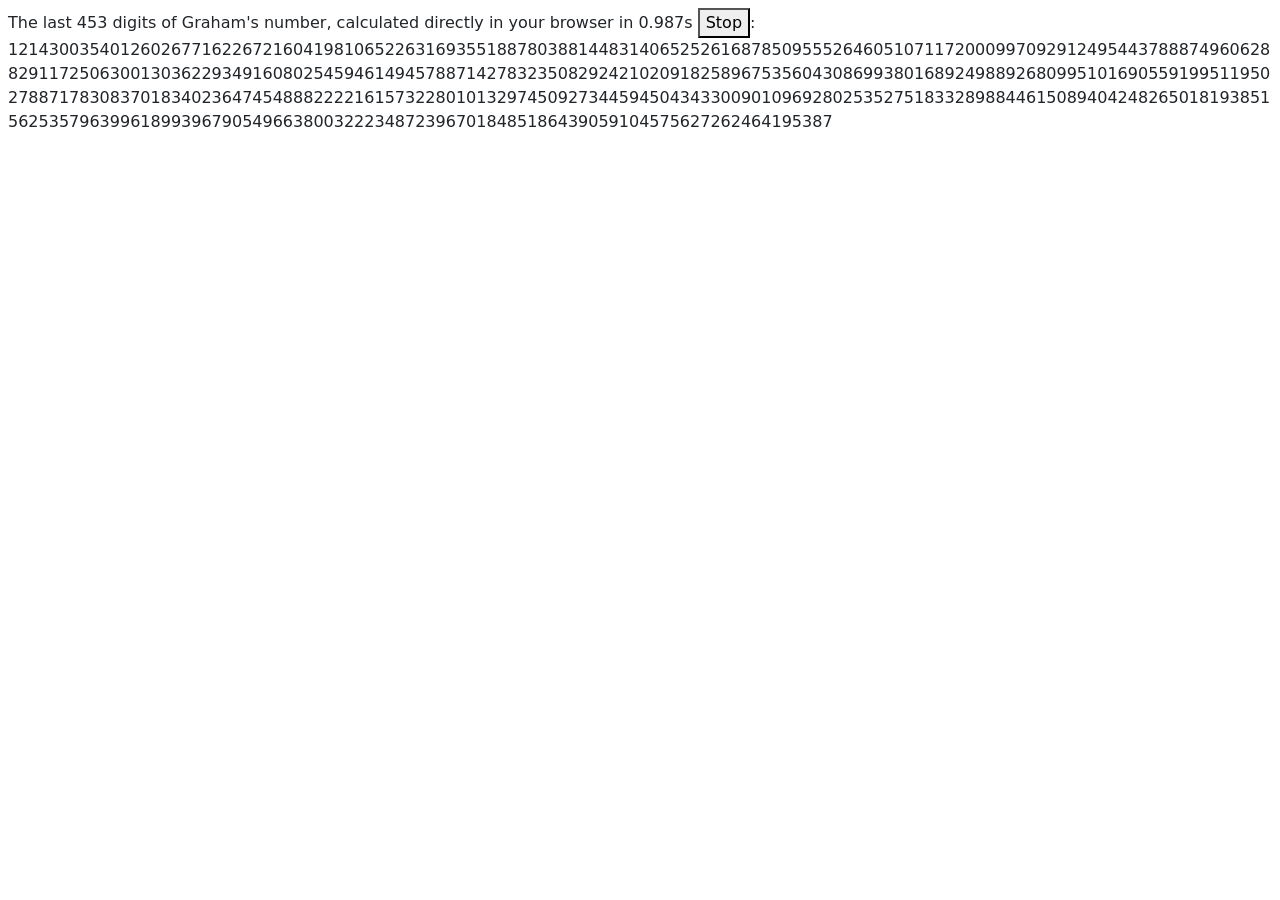
<file: grahams-number/index.html>
<!DOCTYPE html>
<html lang="en">
<head>
    <meta charset="UTF-8">
    <meta name="description" content="Live updating calculation of the last digits of Graham's number">
    <meta http-equiv="X-UA-Compatible" content="IE=edge">
    <meta name="viewport" content="width=device-width, initial-scale=1.0">
    <link rel="shortcut icon" href="../favicon.ico">
    <title>Graham's Number Calculator</title>
    <link rel="stylesheet" href="../styles.css">
    <style>
        #digit-input {
            max-width: 3em;
            text-align: center;
            appearance: textfield;
        }
        input[type="number"]::-webkit-outer-spin-button,
        input[type="number"]::-webkit-inner-spin-button {
            -webkit-appearance: none;
            margin: 0;
        }
        #number-container {
            overflow-wrap: anywhere;
        }
    </style>
</head>
<body>
    <div>The last <span id="digits_count"></span> digits of Graham's number, calculated directly in your browser<span id="timespan"></span> <button type="button" id="stop_button">Stop</button>:</div>
    <div id="number-container"></div>
    <script id="graham_worker">
        let start_time = Date.now();

        self.onmessage = (message) => {
            start_time = Date.now();
            let digits_count = message.data.digits_count ? BigInt(message.data.digits_count) : null;
            if (message.data.action === "resume") {
                start_time = Date.now() - message.data.prev_time_elapsed_seconds * 1000;
                graham_number(digits_count, message.data.prev_result);
            }
            graham_number(digits_count);
        }

        function pow_mod(exponent, mod, base) {
            let working_exponent = exponent % (mod * 2n / 5n);
            let working_base = base;
            let result = 1n;

            while (working_exponent > 0n) {
                if (working_exponent % 2n == 1n) {
                    result = result * working_base % mod;
                }
                working_base = working_base * working_base % mod;
                working_exponent = working_exponent / 2n;
            }

            return result;
        }

        function graham_number(digits_count, result = 3n) {
            for (let i = BigInt(result.toString().length + 1); digits_count === null || i < digits_count + 1n; i++) {
                result = pow_mod(result, 10n ** i, 3n);
                self.postMessage({
                    number: result,
                    time_elapsed_seconds: (Date.now() - start_time) / 1000,
                });
            }
        }
    </script>
    <script>
        const GRAHAM_WORKER_BLOB = new Blob([document.querySelector("#graham_worker").textContent], {type: "text/javascript"});
        let GRAHAM_WORKER;
        init_worker();
        function init_worker() {
            GRAHAM_WORKER = new Worker(window.URL.createObjectURL(GRAHAM_WORKER_BLOB));
            GRAHAM_WORKER.onmessage = (message) => {
                update_display(message.data.time_elapsed_seconds, message.data.number);
            }
        }

        let prev_result = null;
        let prev_time_elapsed_seconds = null;
        let front_zero_padding = "";
        function update_display(timespan, number) {
            // zeros on the front will be stripped, if it's the same as previous it must mean theres a zero on the front
            if (number == prev_result) {
                front_zero_padding += "0";
            } else {
                front_zero_padding = "";
            }
            prev_result = number;
            prev_time_elapsed_seconds = timespan;
            let number_len = number.toString().length;
            document.querySelector("#digits_count").textContent = number_len;
            document.querySelector("#timespan").textContent = timespan ? " in " + timespan.toFixed(3) + "s" : "";
            document.querySelector("#number-container").textContent = front_zero_padding + number.toString();
        }

        function start_calculation(digits_count) {
            if (prev_result && prev_time_elapsed_seconds) {
                GRAHAM_WORKER.postMessage({
                    action: "resume",
                    prev_result,
                    prev_time_elapsed_seconds,
                    digits_count,
                });
                return;
            }
            GRAHAM_WORKER.postMessage({
                action: "calculate",
                digits_count,
            });
        }

        let running = true;
        function stop_calculation() {
            if (running) {
                GRAHAM_WORKER.terminate();
                document.querySelector("#stop_button").textContent = "Start";
            } else {
                init_worker();
                start_calculation();
                document.querySelector("#stop_button").textContent = "Stop";
            }
            running = !running;
        }

        document.querySelector("#stop_button").addEventListener("click", () => {
            stop_calculation();
        });

        start_calculation();
    </script>
</body>
</html>
</file>
<file: styles.css>
:root {
    color-scheme: light dark;
    --bs-blue: #0d6efd;
    --bs-indigo: #6610f2;
    --bs-purple: #6f42c1;
    --bs-pink: #d63384;
    --bs-red: #dc3545;
    --bs-orange: #fd7e14;
    --bs-yellow: #ffc107;
    --bs-green: #198754;
    --bs-teal: #20c997;
    --bs-cyan: #0dcaf0;
    --bs-black: #000;
    --bs-white: #fff;
    --bs-gray: #6c757d;
    --bs-gray-dark: #343a40;
    --bs-gray-100: #f8f9fa;
    --bs-gray-200: #e9ecef;
    --bs-gray-300: #dee2e6;
    --bs-gray-400: #ced4da;
    --bs-gray-500: #adb5bd;
    --bs-gray-600: #6c757d;
    --bs-gray-700: #495057;
    --bs-gray-800: #343a40;
    --bs-gray-900: #212529;
    --bs-primary: #0d6efd;
    --bs-secondary: #6c757d;
    --bs-success: #198754;
    --bs-info: #0dcaf0;
    --bs-warning: #ffc107;
    --bs-danger: #dc3545;
    --bs-light: #f8f9fa;
    --bs-dark: #212529;
    --bs-primary-rgb: 13, 110, 253;
    --bs-secondary-rgb: 108, 117, 125;
    --bs-success-rgb: 25, 135, 84;
    --bs-info-rgb: 13, 202, 240;
    --bs-warning-rgb: 255, 193, 7;
    --bs-danger-rgb: 220, 53, 69;
    --bs-light-rgb: 248, 249, 250;
    --bs-dark-rgb: 33, 37, 41;
    --bs-primary-text-emphasis: #052c65;
    --bs-secondary-text-emphasis: #2b2f32;
    --bs-success-text-emphasis: #0a3622;
    --bs-info-text-emphasis: #055160;
    --bs-warning-text-emphasis: #664d03;
    --bs-danger-text-emphasis: #58151c;
    --bs-light-text-emphasis: #495057;
    --bs-dark-text-emphasis: #495057;
    --bs-primary-bg-subtle: #cfe2ff;
    --bs-secondary-bg-subtle: #e2e3e5;
    --bs-success-bg-subtle: #d1e7dd;
    --bs-info-bg-subtle: #cff4fc;
    --bs-warning-bg-subtle: #fff3cd;
    --bs-danger-bg-subtle: #f8d7da;
    --bs-light-bg-subtle: #fcfcfd;
    --bs-dark-bg-subtle: #ced4da;
    --bs-primary-border-subtle: #9ec5fe;
    --bs-secondary-border-subtle: #c4c8cb;
    --bs-success-border-subtle: #a3cfbb;
    --bs-info-border-subtle: #9eeaf9;
    --bs-warning-border-subtle: #ffe69c;
    --bs-danger-border-subtle: #f1aeb5;
    --bs-light-border-subtle: #e9ecef;
    --bs-dark-border-subtle: #adb5bd;
    --bs-white-rgb: 255, 255, 255;
    --bs-black-rgb: 0, 0, 0;
    --bs-font-sans-serif: system-ui, -apple-system, "Segoe UI", Roboto, "Helvetica Neue", "Noto Sans", "Liberation Sans", Arial, sans-serif, "Apple Color Emoji", "Segoe UI Emoji", "Segoe UI Symbol", "Noto Color Emoji";
    --bs-font-monospace: SFMono-Regular, Menlo, Monaco, Consolas, "Liberation Mono", "Courier New", monospace;
    --bs-gradient: linear-gradient(180deg,   rgba(255,   255,   255,   0.15),   rgba(255,   255,   255,   0));
    --bs-body-font-family: var(--bs-font-sans-serif);
    --bs-body-font-size: 1rem;
    --bs-body-font-weight: 400;
    --bs-body-line-height: 1.5;
    --bs-body-color: #212529;
    --bs-body-color-rgb: 33, 37, 41;
    --bs-body-bg: #fff;
    --bs-body-bg-rgb: 255, 255, 255;
    --bs-emphasis-color: #000;
    --bs-emphasis-color-rgb: 0, 0, 0;
    --bs-secondary-bg: #e9ecef;
    --bs-secondary-bg-rgb: 233, 236, 239;
    --bs-tertiary-color: rgba(33,   37,   41,   0.5);
    --bs-tertiary-color-rgb: 33, 37, 41;
    --bs-tertiary-bg: #f8f9fa;
    --bs-tertiary-bg-rgb: 248, 249, 250;
    --bs-heading-color: inherit;
    --bs-link-color: #0d6efd;
    --bs-link-color-rgb: 13, 110, 253;
    --bs-link-decoration: underline;
    --bs-link-hover-color: #0a58ca;
    --bs-link-hover-color-rgb: 10, 88, 202;
    --bs-code-color: #d63384;
    --bs-highlight-color: #212529;
    --bs-highlight-bg: #fff3cd;
    --bs-border-width: 1px;
    --bs-border-style: solid;
    --bs-border-color: #dee2e6;
    --bs-border-color-translucent: rgba(255,   255,   255,   0.15);
    --bs-border-radius: 0.375rem;
    --bs-border-radius-sm: 0.25rem;
    --bs-border-radius-lg: 0.5rem;
    --bs-border-radius-xl: 1rem;
    --bs-border-radius-xxl: 2rem;
    --bs-border-radius-2xl: var(--bs-border-radius-xxl);
    --bs-border-radius-pill: 50rem;
    --bs-box-shadow: 0 0.5rem 1rem rgba(0,   0,   0,   0.15);
    --bs-box-shadow-sm: 0 0.125rem 0.25rem rgba(0,   0,   0,   0.075);
    --bs-box-shadow-lg: 0 1rem 3rem rgba(0,   0,   0,   0.175);
    --bs-box-shadow-inset: inset 0 1px 2px rgba(0,   0,   0,   0.075);
    --bs-focus-ring-width: 0.25rem;
    --bs-focus-ring-opacity: 0.25;
    --bs-focus-ring-color: rgba(13,   110,   253,   0.25);
    --bs-form-valid-color: #198754;
    --bs-form-valid-border-color: #198754;
    --bs-form-invalid-color: #dc3545;
    --bs-form-invalid-border-color: #dc3545;
}
@media (prefers-color-scheme: dark) {
    :root {
        /* color-scheme: dark; */
        --bs-blue: #0d6efd;
        --bs-indigo: #6610f2;
        --bs-purple: #6f42c1;
        --bs-pink: #d63384;
        --bs-red: #dc3545;
        --bs-orange: #fd7e14;
        --bs-yellow: #ffc107;
        --bs-green: #198754;
        --bs-teal: #20c997;
        --bs-cyan: #0dcaf0;
        --bs-black: #000;
        --bs-white: #fff;
        --bs-gray: #6c757d;
        --bs-gray-dark: #343a40;
        --bs-gray-100: #f8f9fa;
        --bs-gray-200: #e9ecef;
        --bs-gray-300: #dee2e6;
        --bs-gray-400: #ced4da;
        --bs-gray-500: #adb5bd;
        --bs-gray-600: #6c757d;
        --bs-gray-700: #495057;
        --bs-gray-800: #343a40;
        --bs-gray-900: #212529;
        --bs-primary: #0d6efd;
        --bs-secondary: #6c757d;
        --bs-success: #198754;
        --bs-info: #0dcaf0;
        --bs-warning: #ffc107;
        --bs-danger: #dc3545;
        --bs-light: #f8f9fa;
        --bs-dark: #212529;
        --bs-primary-rgb: 13, 110, 253;
        --bs-secondary-rgb: 108, 117, 125;
        --bs-success-rgb: 25, 135, 84;
        --bs-info-rgb: 13, 202, 240;
        --bs-warning-rgb: 255, 193, 7;
        --bs-danger-rgb: 220, 53, 69;
        --bs-light-rgb: 248, 249, 250;
        --bs-dark-rgb: 33, 37, 41;
        --bs-primary-text-emphasis: #6ea8fe;
        --bs-secondary-text-emphasis: #a7acb1;
        --bs-success-text-emphasis: #75b798;
        --bs-info-text-emphasis: #6edff6;
        --bs-warning-text-emphasis: #ffda6a;
        --bs-danger-text-emphasis: #ea868f;
        --bs-light-text-emphasis: #f8f9fa;
        --bs-dark-text-emphasis: #dee2e6;
        --bs-primary-bg-subtle: #031633;
        --bs-secondary-bg-subtle: #161719;
        --bs-success-bg-subtle: #051b11;
        --bs-info-bg-subtle: #032830;
        --bs-warning-bg-subtle: #332701;
        --bs-danger-bg-subtle: #2c0b0e;
        --bs-light-bg-subtle: #343a40;
        --bs-dark-bg-subtle: #1a1d20;
        --bs-primary-border-subtle: #084298;
        --bs-secondary-border-subtle: #41464b;
        --bs-success-border-subtle: #0f5132;
        --bs-info-border-subtle: #087990;
        --bs-warning-border-subtle: #997404;
        --bs-danger-border-subtle: #842029;
        --bs-light-border-subtle: #495057;
        --bs-dark-border-subtle: #343a40;
        --bs-white-rgb: 255, 255, 255;
        --bs-black-rgb: 0, 0, 0;
        --bs-font-sans-serif: system-ui, -apple-system, "Segoe UI", Roboto, "Helvetica Neue", "Noto Sans", "Liberation Sans", Arial, sans-serif, "Apple Color Emoji", "Segoe UI Emoji", "Segoe UI Symbol", "Noto Color Emoji";
        --bs-font-monospace: SFMono-Regular, Menlo, Monaco, Consolas, "Liberation Mono", "Courier New", monospace;
        --bs-gradient: linear-gradient(180deg,   rgba(255,   255,   255,   0.15),   rgba(255,   255,   255,   0));
        --bs-body-font-family: var(--bs-font-sans-serif);
        --bs-body-font-size: 1rem;
        --bs-body-font-weight: 400;
        --bs-body-line-height: 1.5;
        --bs-body-color: #dee2e6;
        --bs-body-color-rgb: 222, 226, 230;
        --bs-body-bg: #212529;
        --bs-body-bg-rgb: 33, 37, 41;
        --bs-emphasis-color: #fff;
        --bs-emphasis-color-rgb: 255, 255, 255;
        --bs-secondary-bg: #343a40;
        --bs-secondary-bg-rgb: 52, 58, 64;
        --bs-tertiary-color: rgba(222,   226,   230,   0.5);
        --bs-tertiary-color-rgb: 222, 226, 230;
        --bs-tertiary-bg: #2b3035;
        --bs-tertiary-bg-rgb: 43, 48, 53;
        --bs-heading-color: inherit;
        --bs-link-color: #6ea8fe;
        --bs-link-color-rgb: 110, 168, 254;
        --bs-link-decoration: underline;
        --bs-link-hover-color: #8bb9fe;
        --bs-link-hover-color-rgb: 139, 185, 254;
        --bs-code-color: #e685b5;
        --bs-highlight-color: #dee2e6;
        --bs-highlight-bg: #664d03;
        --bs-border-width: 1px;
        --bs-border-style: solid;
        --bs-border-color: #495057;
        --bs-border-color-translucent: rgba(255,   255,   255,   0.15);
        --bs-border-radius: 0.375rem;
        --bs-border-radius-sm: 0.25rem;
        --bs-border-radius-lg: 0.5rem;
        --bs-border-radius-xl: 1rem;
        --bs-border-radius-xxl: 2rem;
        --bs-border-radius-2xl: var(--bs-border-radius-xxl);
        --bs-border-radius-pill: 50rem;
        --bs-box-shadow: 0 0.5rem 1rem rgba(0,   0,   0,   0.15);
        --bs-box-shadow-sm: 0 0.125rem 0.25rem rgba(0,   0,   0,   0.075);
        --bs-box-shadow-lg: 0 1rem 3rem rgba(0,   0,   0,   0.175);
        --bs-box-shadow-inset: inset 0 1px 2px rgba(0,   0,   0,   0.075);
        --bs-focus-ring-width: 0.25rem;
        --bs-focus-ring-opacity: 0.25;
        --bs-focus-ring-color: rgba(13,   110,   253,   0.25);
        --bs-form-valid-color: #75b798;
        --bs-form-valid-border-color: #75b798;
        --bs-form-invalid-color: #ea868f;
        --bs-form-invalid-border-color: #ea868f;
    }
}
*, ::after, ::before {
    box-sizing: border-box;
}
@media (prefers-reduced-motion:no-preference) {
    :root {
        scroll-behavior: smooth;
    }
}
body {
    font-family: var(--bs-body-font-family);
    font-size: var(--bs-body-font-size);
    font-weight: var(--bs-body-font-weight);
    line-height: var(--bs-body-line-height);
    color: var(--bs-body-color);
    text-align: var(--bs-body-text-align);
    background-color: var(--bs-body-bg);
    -webkit-text-size-adjust: 100%;
    -webkit-tap-highlight-color: transparent;
}
hr {
    margin: 1rem 0;
    color: inherit;
    border: 0;
    border-top: var(--bs-border-width) solid;
    opacity: .25;
}
.h1, .h2, .h3, .h4, .h5, .h6, h1, h2, h3, h4, h5, h6 {
    margin-top: 0;
    margin-bottom: .5rem;
    font-weight: 500;
    line-height: 1.2;
    color: var(--bs-heading-color);
}
.h1, h1 {
    font-size: calc(1.375rem + 1.5vw);
}
@media (min-width:1200px) {
    .h1, h1 {
        font-size: 2.5rem;
    }
}
.h2, h2 {
    font-size: calc(1.325rem + .9vw);
}
@media (min-width:1200px) {
    .h2, h2 {
        font-size: 2rem;
    }
}
.h3, h3 {
    font-size: calc(1.3rem + .6vw);
}
@media (min-width:1200px) {
    .h3, h3 {
        font-size: 1.75rem;
    }
}
.h4, h4 {
    font-size: calc(1.275rem + .3vw);
}
@media (min-width:1200px) {
    .h4, h4 {
        font-size: 1.5rem;
    }
}
.h5, h5 {
    font-size: 1.25rem;
}
.h6, h6 {
    font-size: 1rem;
}
p {
    margin-top: 0;
    margin-bottom: 1rem;
}
ul {
    padding-left: 2rem;
}
ul {
    margin-top: 0;
    margin-bottom: 1rem;
}
ul ul {
    margin-bottom: 0;
}
strong {
    font-weight: bolder;
}
.small, small {
    font-size: .875em;
}
a {
    color: rgba(var(--bs-link-color-rgb), var(--bs-link-opacity, 1));
    text-decoration: underline;
    /* filter: invert(56%) sepia(78%) saturate(874%) hue-rotate(190deg) brightness(101%) contrast(99%); */
}
a:hover {
    --bs-link-color-rgb: var(--bs-link-hover-color-rgb);
    /* filter: invert(71%) sepia(10%) saturate(2341%) hue-rotate(186deg) brightness(98%) contrast(105%); */
}
a:not([href]):not([class]), a:not([href]):not([class]):hover {
    color: inherit;
    text-decoration: none;
}
code {
    font-family: var(--bs-font-monospace);
    font-size: 1em;
}
code {
    font-size: .875em;
    color: var(--bs-code-color);
    word-wrap: break-word;
}
a>code {
    color: inherit;
}
th {
    text-align: inherit;
    text-align: -webkit-match-parent;
}
th {
    border-color: inherit;
    border-style: solid;
    border-width: 0;
}
label {
    display: inline-block;
}
button {
    border-radius: 0;
}
button:focus:not(:focus-visible) {
    outline: 0;
}
button, input, select {
    margin: 0;
    font-family: inherit;
    font-size: inherit;
    line-height: inherit;
}
button {
    text-transform: none;
}
[role=button] {
    cursor: pointer;
}
[list]:not([type=date]):not([type=datetime-local]):not([type=month]):not([type=week]):not([type=time])::-webkit-calendar-picker-indicator {
    display: none!important;
}
[type=button]:not(:disabled), [type=reset]:not(:disabled), [type=submit]:not(:disabled), button:not(:disabled) {
    cursor: pointer;
}
::-moz-focus-inner {
    padding: 0;
    border-style: none;
}
::-webkit-datetime-edit-day-field, ::-webkit-datetime-edit-fields-wrapper, ::-webkit-datetime-edit-hour-field, ::-webkit-datetime-edit-minute, ::-webkit-datetime-edit-month-field, ::-webkit-datetime-edit-text, ::-webkit-datetime-edit-year-field {
    padding: 0;
}
::-webkit-inner-spin-button {
    height: auto;
}
[type=search] {
    outline-offset: -2px;
}
::-webkit-search-decoration {
    -webkit-appearance: none;
}
::-webkit-color-swatch-wrapper {
    padding: 0;
}
::file-selector-button {
    font: inherit;
}
[hidden] {
    display: none!important;
}
.display-1 {
    font-size: calc(1.625rem + 4.5vw);
    font-weight: 300;
    line-height: 1.2;
}
@media (min-width:1200px) {
    .display-1 {
        font-size: 5rem;
    }
}
.display-2 {
    font-size: calc(1.575rem + 3.9vw);
    font-weight: 300;
    line-height: 1.2;
}
@media (min-width:1200px) {
    .display-2 {
        font-size: 4.5rem;
    }
}
.display-3 {
    font-size: calc(1.525rem + 3.3vw);
    font-weight: 300;
    line-height: 1.2;
}
@media (min-width:1200px) {
    .display-3 {
        font-size: 4rem;
    }
}
.display-4 {
    font-size: calc(1.475rem + 2.7vw);
    font-weight: 300;
    line-height: 1.2;
}
@media (min-width:1200px) {
    .display-4 {
        font-size: 3.5rem;
    }
}
.display-5 {
    font-size: calc(1.425rem + 2.1vw);
    font-weight: 300;
    line-height: 1.2;
}
@media (min-width:1200px) {
    .display-5 {
        font-size: 3rem;
    }
    }
.display-6 {
    font-size: calc(1.375rem + 1.5vw);
    font-weight: 300;
    line-height: 1.2;
}
@media (min-width:1200px) {
    .display-6 {
        font-size: 2.5rem;
    }
}
.list-inline {
    padding-left: 0;
    list-style: none;
}
.container, .container-lg {
    --bs-gutter-x: 1.5rem;
    --bs-gutter-y: 0;
    width: 100%;
    padding-right: calc(var(--bs-gutter-x)*.5);
    padding-left: calc(var(--bs-gutter-x)*.5);
    margin-right: auto;
    margin-left: auto;
    margin-top: 3%;
    margin-bottom: 1.5%}
@media (min-width:576px) {
    .container {
        max-width: 540px;
    }
}
@media (min-width:768px) {
    .container {
        max-width: 720px;
    }
}
@media (min-width:992px) {
    .container, .container-lg {
        max-width: 960px;
    }
}
@media (min-width:1200px) {
    .container, .container-lg {
        max-width: 1140px;
    }
}
@media (min-width:1400px) {
    .container, .container-lg {
        max-width: 1320px;
    }
}
:root {
    --bs-breakpoint-xs: 0;
    --bs-breakpoint-sm: 576px;
    --bs-breakpoint-md: 768px;
    --bs-breakpoint-lg: 992px;
    --bs-breakpoint-xl: 1200px;
    --bs-breakpoint-xxl: 1400px;
}
.row {
    --bs-gutter-x: 1.5rem;
    --bs-gutter-y: 0;
    display: flex;
    flex-wrap: wrap;
    margin-top: calc(-1*var(--bs-gutter-y));
    margin-right: calc(-.5*var(--bs-gutter-x));
    margin-left: calc(-.5*var(--bs-gutter-x));
}
.row>* {
    flex-shrink: 0;
    width: 100%;
    max-width: 100%;
    padding-right: calc(var(--bs-gutter-x)*.5);
    padding-left: calc(var(--bs-gutter-x)*.5);
    margin-top: var(--bs-gutter-y);
}
.col {
    flex: 1 0 0%}
.col-auto {
    flex: 0 0 auto;
    width: auto;
}
.col-1 {
    flex: 0 0 auto;
    width: 8.33333333%}
.col-2 {
    flex: 0 0 auto;
    width: 16.66666667%}
.col-3 {
    flex: 0 0 auto;
    width: 25%}
.col-4 {
    flex: 0 0 auto;
    width: 33.33333333%}
.col-5 {
    flex: 0 0 auto;
    width: 41.66666667%}
.col-6 {
    flex: 0 0 auto;
    width: 50%}
.col-7 {
    flex: 0 0 auto;
    width: 58.33333333%}
.col-8 {
    flex: 0 0 auto;
    width: 66.66666667%}
.col-9 {
    flex: 0 0 auto;
    width: 75%}
.col-10 {
    flex: 0 0 auto;
    width: 83.33333333%}
.col-11 {
    flex: 0 0 auto;
    width: 91.66666667%}
.col-12 {
    flex: 0 0 auto;
    width: 100%}
@media (min-width:992px) {
    .col-lg {
    flex: 1 0 0%}
.col-lg-auto {
    flex: 0 0 auto;
    width: auto;
}
.col-lg-1 {
    flex: 0 0 auto;
    width: 8.33333333%}
.col-lg-2 {
    flex: 0 0 auto;
    width: 16.66666667%}
.col-lg-3 {
    flex: 0 0 auto;
    width: 25%}
.col-lg-4 {
    flex: 0 0 auto;
    width: 33.33333333%}
.col-lg-5 {
    flex: 0 0 auto;
    width: 41.66666667%}
.col-lg-6 {
    flex: 0 0 auto;
    width: 50%}
.col-lg-7 {
    flex: 0 0 auto;
    width: 58.33333333%}
.col-lg-8 {
    flex: 0 0 auto;
    width: 66.66666667%}
.col-lg-9 {
    flex: 0 0 auto;
    width: 75%}
.col-lg-10 {
    flex: 0 0 auto;
    width: 83.33333333%}
.col-lg-11 {
    flex: 0 0 auto;
    width: 91.66666667%}
.col-lg-12 {
    flex: 0 0 auto;
    width: 100%}
}.form-label {
    margin-bottom: .5rem;
}
.col-form-label {
    padding-top: calc(.375rem + var(--bs-border-width));
    padding-bottom: calc(.375rem + var(--bs-border-width));
    margin-bottom: 0;
    font-size: inherit;
    line-height: 1.5;
}
.col-form-label-lg {
    padding-top: calc(.5rem + var(--bs-border-width));
    padding-bottom: calc(.5rem + var(--bs-border-width));
    font-size: 1.25rem;
}
.form-text {
    margin-top: .25rem;
    font-size: .875em;
    color: var(--bs-secondary-color);
}
.form-check {
    display: block;
    min-height: 1.5rem;
    padding-left: 1.5em;
    margin-bottom: .125rem;
}
.form-check .form-check-input {
    float: left;
    margin-left: -1.5em;
}
.form-check-input {
    flex-shrink: 0;
    width: 1em;
    height: 1em;
    margin-top: .25em;
    vertical-align: top;
    -webkit-appearance: none;
    -moz-appearance: none;
    appearance: none;
    background-color: var(--bs-form-check-bg);
    background-image: var(--bs-form-check-bg-image);
    background-repeat: no-repeat;
    background-position: center;
    background-size: contain;
    border: var(--bs-border-width) solid var(--bs-border-color);
    -webkit-print-color-adjust: exact;
    print-color-adjust: exact;
}
.form-check-input[type=checkbox] {
    border-radius: .25em;
}
.form-check-input[type=radio] {
    border-radius: 50%}
.form-check-input:active {
    filter: brightness(90%);
}
.form-check-input:focus {
    border-color: #86b7fe;
    outline: 0;
    box-shadow: 0 0 0 .25rem rgba(13, 110, 253, .25);
}
.form-check-input:checked {
    background-color: #0d6efd;
    border-color: #0d6efd;
}
.form-check-input:checked[type=checkbox] {
    --bs-form-check-bg-image: url("data:image/svg+xml,  %3csvg xmlns=%27http://www.w3.org/2000/svg%27 viewBox=%270 0 20 20%27%3e%3cpath fill=%27none%27 stroke=%27%23fff%27 stroke-linecap=%27round%27 stroke-linejoin=%27round%27 stroke-width=%273%27 d=%27m6 10 3 3 6-6%27/%3e%3c/svg%3e");
}
.form-check-input:checked[type=radio] {
    --bs-form-check-bg-image: url("data:image/svg+xml,  %3csvg xmlns=%27http://www.w3.org/2000/svg%27 viewBox=%27-4 -4 8 8%27%3e%3ccircle r=%272%27 fill=%27%23fff%27/%3e%3c/svg%3e");
}
.form-check-input[type=checkbox]:indeterminate {
    background-color: #0d6efd;
    border-color: #0d6efd;
    --bs-form-check-bg-image: url("data:image/svg+xml,  %3csvg xmlns=%27http://www.w3.org/2000/svg%27 viewBox=%270 0 20 20%27%3e%3cpath fill=%27none%27 stroke=%27%23fff%27 stroke-linecap=%27round%27 stroke-linejoin=%27round%27 stroke-width=%273%27 d=%27M6 10h8%27/%3e%3c/svg%3e");
}
.form-check-input:disabled {
    pointer-events: none;
    filter: none;
    opacity: .5;
}
.form-check-input:disabled~.form-check-label, .form-check-input[disabled]~.form-check-label {
    cursor: default;
    opacity: .5;
}
.form-check-inline {
    display: inline-block;
    margin-right: 1rem;
}
.btn-check {
    position: absolute;
    clip: rect(0, 0, 0, 0);
    pointer-events: none;
}
.btn-check:disabled+.btn, .btn-check[disabled]+.btn {
    pointer-events: none;
    filter: none;
    opacity: .65;
}
.input-group {
    position: relative;
    display: flex;
    flex-wrap: wrap;
    align-items: stretch;
    width: 100%}
.input-group .btn {
    position: relative;
    z-index: 2;
}
.input-group .btn:focus {
    z-index: 5;
}
.input-group-text {
    display: flex;
    align-items: center;
    padding: .375rem .75rem;
    font-size: 1rem;
    font-weight: 400;
    line-height: 1.5;
    color: var(--bs-body-color);
    text-align: center;
    white-space: nowrap;
    background-color: var(--bs-tertiary-bg);
    border: var(--bs-border-width) solid var(--bs-border-color);
    border-radius: var(--bs-border-radius);
}
.input-group-lg>.btn, .input-group-lg>.input-group-text {
    padding: .5rem 1rem;
    font-size: 1.25rem;
    border-radius: var(--bs-border-radius-lg);
}
.input-group:not(.has-validation)>.dropdown-toggle:nth-last-child(n+3), .input-group:not(.has-validation)>.form-floating:not(:last-child)>.form-control, .input-group:not(.has-validation)>.form-floating:not(:last-child)>.form-select, .input-group:not(.has-validation)>:not(:last-child):not(.dropdown-toggle):not(.dropdown-menu):not(.form-floating) {
    border-top-right-radius: 0;
    border-bottom-right-radius: 0;
}
.input-group>:not(:first-child):not(.dropdown-menu):not(.valid-tooltip):not(.valid-feedback):not(.invalid-tooltip):not(.invalid-feedback) {
    margin-left: calc(var(--bs-border-width) * -1);
    border-top-left-radius: 0;
    border-bottom-left-radius: 0;
}
.btn {
    --bs-btn-padding-x: 0.75rem;
    --bs-btn-padding-y: 0.375rem;
    --bs-btn-font-size: 1rem;
    --bs-btn-font-weight: 400;
    --bs-btn-line-height: 1.5;
    --bs-btn-color: var(--bs-body-color);
    --bs-btn-bg: transparent;
    --bs-btn-border-width: var(--bs-border-width);
    --bs-btn-border-color: transparent;
    --bs-btn-border-radius: var(--bs-border-radius);
    --bs-btn-hover-border-color: transparent;
    --bs-btn-box-shadow: inset 0 1px 0 rgba(255,   255,   255,   0.15), 0 1px 1px rgba(0,   0,   0,   0.075);
    --bs-btn-disabled-opacity: 0.65;
    --bs-btn-focus-box-shadow: 0 0 0 0.25rem rgba(var(--bs-btn-focus-shadow-rgb),   .5);
    display: inline-block;
    padding: var(--bs-btn-padding-y) var(--bs-btn-padding-x);
    font-family: var(--bs-btn-font-family);
    font-size: var(--bs-btn-font-size);
    font-weight: var(--bs-btn-font-weight);
    line-height: var(--bs-btn-line-height);
    color: var(--bs-btn-color);
    text-align: center;
    text-decoration: none;
    vertical-align: middle;
    cursor: pointer;
    -webkit-user-select: none;
    -moz-user-select: none;
    user-select: none;
    border: var(--bs-btn-border-width) solid var(--bs-btn-border-color);
    border-radius: var(--bs-btn-border-radius);
    background-color: var(--bs-btn-bg);
    transition: color .15s ease-in-out, background-color .15s ease-in-out, border-color .15s ease-in-out, box-shadow .15s ease-in-out;
}
@media (prefers-reduced-motion:reduce) {
    .btn {
    transition: none;
}
}.btn:hover {
    color: var(--bs-btn-hover-color);
    background-color: var(--bs-btn-hover-bg);
    border-color: var(--bs-btn-hover-border-color);
}
.btn-check+.btn:hover {
    color: var(--bs-btn-color);
    background-color: var(--bs-btn-bg);
    border-color: var(--bs-btn-border-color);
}
.btn:focus-visible {
    color: var(--bs-btn-hover-color);
    background-color: var(--bs-btn-hover-bg);
    border-color: var(--bs-btn-hover-border-color);
    outline: 0;
    box-shadow: var(--bs-btn-focus-box-shadow);
}
.btn-check:focus-visible+.btn {
    border-color: var(--bs-btn-hover-border-color);
    outline: 0;
    box-shadow: var(--bs-btn-focus-box-shadow);
}
.btn-check:checked+.btn, .btn.show, .btn:first-child:active, :not(.btn-check)+.btn:active {
    color: var(--bs-btn-active-color);
    background-color: var(--bs-btn-active-bg);
    border-color: var(--bs-btn-active-border-color);
}
.btn-check:checked+.btn:focus-visible, .btn.show:focus-visible, .btn:first-child:active:focus-visible, :not(.btn-check)+.btn:active:focus-visible {
    box-shadow: var(--bs-btn-focus-box-shadow);
}
.btn:disabled {
    color: var(--bs-btn-disabled-color);
    pointer-events: none;
    background-color: var(--bs-btn-disabled-bg);
    border-color: var(--bs-btn-disabled-border-color);
    opacity: var(--bs-btn-disabled-opacity);
}
.btn-primary {
    --bs-btn-color: #fff;
    --bs-btn-bg: #0d6efd;
    --bs-btn-border-color: #0d6efd;
    --bs-btn-hover-color: #fff;
    --bs-btn-hover-bg: #0b5ed7;
    --bs-btn-hover-border-color: #0a58ca;
    --bs-btn-focus-shadow-rgb: 49, 132, 253;
    --bs-btn-active-color: #fff;
    --bs-btn-active-bg: #0a58ca;
    --bs-btn-active-border-color: #0a53be;
    --bs-btn-active-shadow: inset 0 3px 5px rgba(0,   0,   0,   0.125);
    --bs-btn-disabled-color: #fff;
    --bs-btn-disabled-bg: #0d6efd;
    --bs-btn-disabled-border-color: #0d6efd;
}
.btn-light {
    --bs-btn-color: #000;
    --bs-btn-bg: #f8f9fa;
    --bs-btn-border-color: #f8f9fa;
    --bs-btn-hover-color: #000;
    --bs-btn-hover-bg: #d3d4d5;
    --bs-btn-hover-border-color: #c6c7c8;
    --bs-btn-focus-shadow-rgb: 211, 212, 213;
    --bs-btn-active-color: #000;
    --bs-btn-active-bg: #c6c7c8;
    --bs-btn-active-border-color: #babbbc;
    --bs-btn-active-shadow: inset 0 3px 5px rgba(0,   0,   0,   0.125);
    --bs-btn-disabled-color: #000;
    --bs-btn-disabled-bg: #f8f9fa;
    --bs-btn-disabled-border-color: #f8f9fa;
}
.btn-dark {
    --bs-btn-color: #fff;
    --bs-btn-bg: #212529;
    --bs-btn-border-color: #212529;
    --bs-btn-hover-color: #fff;
    --bs-btn-hover-bg: #424649;
    --bs-btn-hover-border-color: #373b3e;
    --bs-btn-focus-shadow-rgb: 66, 70, 73;
    --bs-btn-active-color: #fff;
    --bs-btn-active-bg: #4d5154;
    --bs-btn-active-border-color: #373b3e;
    --bs-btn-active-shadow: inset 0 3px 5px rgba(0,   0,   0,   0.125);
    --bs-btn-disabled-color: #fff;
    --bs-btn-disabled-bg: #212529;
    --bs-btn-disabled-border-color: #212529;
}
.btn-link {
    --bs-btn-font-weight: 400;
    --bs-btn-color: var(--bs-link-color);
    --bs-btn-bg: transparent;
    --bs-btn-border-color: transparent;
    --bs-btn-hover-color: var(--bs-link-hover-color);
    --bs-btn-hover-border-color: transparent;
    --bs-btn-active-color: var(--bs-link-hover-color);
    --bs-btn-active-border-color: transparent;
    --bs-btn-disabled-color: #6c757d;
    --bs-btn-disabled-border-color: transparent;
    --bs-btn-box-shadow: 0 0 0 #000;
    --bs-btn-focus-shadow-rgb: 49, 132, 253;
    text-decoration: underline;
}
.btn-link:focus-visible {
    color: var(--bs-btn-color);
}
.btn-link:hover {
    color: var(--bs-btn-hover-color);
}
.btn-group-lg>.btn, .btn-lg {
    --bs-btn-padding-y: 0.5rem;
    --bs-btn-padding-x: 1rem;
    --bs-btn-font-size: 1.25rem;
    --bs-btn-border-radius: var(--bs-border-radius-lg);
}
.fade {
    transition: opacity .15s linear;
}
@media (prefers-reduced-motion:reduce) {
    .fade {
        transition: none;
    }
}
.fade:not(.show) {
    opacity: 0;
}
.btn-group {
    position: relative;
    display: inline-flex;
    vertical-align: middle;
}
.btn-group>.btn {
    position: relative;
    flex: 1 1 auto;
}
.btn-group>.btn-check:checked+.btn, .btn-group>.btn-check:focus+.btn, .btn-group>.btn:active, .btn-group>.btn:focus, .btn-group>.btn:hover {
    z-index: 1;
}
.btn-group {
    border-radius: var(--bs-border-radius);
}
.btn-group>.btn-group:not(:first-child), .btn-group>:not(.btn-check:first-child)+.btn {
    margin-left: calc(var(--bs-border-width) * -1);
}
.btn-group>.btn-group:not(:last-child)>.btn, .btn-group>.btn:not(:last-child):not(.dropdown-toggle) {
    border-top-right-radius: 0;
    border-bottom-right-radius: 0;
}
.btn-group>.btn-group:not(:first-child)>.btn, .btn-group>.btn:nth-child(n+3), .btn-group>:not(.btn-check)+.btn {
    border-top-left-radius: 0;
    border-bottom-left-radius: 0;
}
.alert {
    --bs-alert-bg: transparent;
    --bs-alert-padding-x: 1rem;
    --bs-alert-padding-y: 1rem;
    --bs-alert-margin-bottom: 1rem;
    --bs-alert-color: inherit;
    --bs-alert-border-color: transparent;
    --bs-alert-border: var(--bs-border-width) solid var(--bs-alert-border-color);
    --bs-alert-border-radius: var(--bs-border-radius);
    --bs-alert-link-color: inherit;
    position: relative;
    padding: var(--bs-alert-padding-y) var(--bs-alert-padding-x);
    margin-bottom: var(--bs-alert-margin-bottom);
    color: var(--bs-alert-color);
    background-color: var(--bs-alert-bg);
    border: var(--bs-alert-border);
    border-radius: var(--bs-alert-border-radius);
}
.alert-heading {
    color: inherit;
}
.alert-link {
    font-weight: 700;
    color: var(--bs-alert-link-color);
}
.alert-dismissible {
    padding-right: 3rem;
}
.alert-dismissible .btn-close {
    position: absolute;
    top: 0;
    right: 0;
    z-index: 2;
    padding: 1.25rem 1rem;
}
.alert-primary {
    --bs-alert-color: var(--bs-primary-text-emphasis);
    --bs-alert-bg: var(--bs-primary-bg-subtle);
    --bs-alert-border-color: var(--bs-primary-border-subtle);
    --bs-alert-link-color: var(--bs-primary-text-emphasis);
}
.alert-light {
    --bs-alert-color: var(--bs-light-text-emphasis);
    --bs-alert-bg: var(--bs-light-bg-subtle);
    --bs-alert-border-color: var(--bs-light-border-subtle);
    --bs-alert-link-color: var(--bs-light-text-emphasis);
}
.alert-dark {
    --bs-alert-color: var(--bs-dark-text-emphasis);
    --bs-alert-bg: var(--bs-dark-bg-subtle);
    --bs-alert-border-color: var(--bs-dark-border-subtle);
    --bs-alert-link-color: var(--bs-dark-text-emphasis);
}
@keyframes progress-bar-stripes {
    0% {
        background-position-x: 1rem;
    }
}
.list-group {
    --bs-list-group-color: var(--bs-body-color);
    --bs-list-group-bg: var(--bs-body-bg);
    --bs-list-group-border-color: var(--bs-border-color);
    --bs-list-group-border-width: var(--bs-border-width);
    --bs-list-group-border-radius: var(--bs-border-radius);
    --bs-list-group-item-padding-x: 1rem;
    --bs-list-group-item-padding-y: 0.5rem;
    --bs-list-group-action-color: var(--bs-secondary-color);
    --bs-list-group-action-hover-color: var(--bs-emphasis-color);
    --bs-list-group-action-hover-bg: var(--bs-tertiary-bg);
    --bs-list-group-action-active-color: var(--bs-body-color);
    --bs-list-group-action-active-bg: var(--bs-secondary-bg);
    --bs-list-group-disabled-color: var(--bs-secondary-color);
    --bs-list-group-disabled-bg: var(--bs-body-bg);
    --bs-list-group-active-color: #fff;
    --bs-list-group-active-bg: #0d6efd;
    --bs-list-group-active-border-color: #0d6efd;
    display: flex;
    flex-direction: column;
    padding-left: 0;
    margin-bottom: 0;
    border-radius: var(--bs-list-group-border-radius);
}
.btn-close {
    --bs-btn-close-color: #000;
    --bs-btn-close-bg: url("data:image/svg+xml,  %3csvg xmlns=%27http://www.w3.org/2000/svg%27 viewBox=%270 0 16 16%27 fill=%27%23000%27%3e%3cpath d=%27M.293.293a1 1 0 0 1 1.414 0L8 6.586 14.293.293a1 1 0 1 1 1.414 1.414L9.414 8l6.293 6.293a1 1 0 0 1-1.414 1.414L8 9.414l-6.293 6.293a1 1 0 0 1-1.414-1.414L6.586 8 .293 1.707a1 1 0 0 1 0-1.414z%27/%3e%3c/svg%3e");
    --bs-btn-close-opacity: 0.5;
    --bs-btn-close-hover-opacity: 0.75;
    --bs-btn-close-focus-shadow: 0 0 0 0.25rem rgba(13,   110,   253,   0.25);
    --bs-btn-close-focus-opacity: 1;
    --bs-btn-close-disabled-opacity: 0.25;
    --bs-btn-close-white-filter: invert(1) grayscale(100%) brightness(200%);
    box-sizing: content-box;
    width: 1em;
    height: 1em;
    padding: .25em .25em;
    color: var(--bs-btn-close-color);
    background: rgba(0, 0, 0, 0) var(--bs-btn-close-bg) center/1em auto no-repeat;
    border: 0;
    border-radius: .375rem;
    opacity: var(--bs-btn-close-opacity);
}
.btn-close:hover {
    color: var(--bs-btn-close-color);
    text-decoration: none;
    opacity: var(--bs-btn-close-hover-opacity);
}
.btn-close:focus {
    outline: 0;
    box-shadow: var(--bs-btn-close-focus-shadow);
    opacity: var(--bs-btn-close-focus-opacity);
}
.btn-close:disabled {
    pointer-events: none;
    -webkit-user-select: none;
    -moz-user-select: none;
    user-select: none;
    opacity: var(--bs-btn-close-disabled-opacity);
}
[data-bs-theme=dark] .btn-close {
    filter: var(--bs-btn-close-white-filter);
}
@keyframes spinner-border {
    to {
        transform: rotate(360deg);
    }
}
@keyframes spinner-grow {
    0% {
        transform: scale(0);
    }
    50% {
        opacity: 1;
        transform: none;
    }
}
@keyframes placeholder-glow {
    50% {
        opacity: .2;
    }
}
@keyframes placeholder-wave {
    100% {
        -webkit-mask-position: -200% 0;
        mask-position: -200% 0;
    }
}
.link-primary {
    color: RGBA(var(--bs-primary-rgb), var(--bs-link-opacity, 1))!important;
    -webkit-text-decoration-color: RGBA(var(--bs-primary-rgb), var(--bs-link-underline-opacity, 1))!important;
    text-decoration-color: RGBA(var(--bs-primary-rgb), var(--bs-link-underline-opacity, 1))!important;
}
.link-primary:focus, .link-primary:hover {
    color: RGBA(10, 88, 202, var(--bs-link-opacity, 1))!important;
    -webkit-text-decoration-color: RGBA(10, 88, 202, var(--bs-link-underline-opacity, 1))!important;
    text-decoration-color: RGBA(10, 88, 202, var(--bs-link-underline-opacity, 1))!important;
}
.link-light {
    color: RGBA(var(--bs-light-rgb), var(--bs-link-opacity, 1))!important;
    -webkit-text-decoration-color: RGBA(var(--bs-light-rgb), var(--bs-link-underline-opacity, 1))!important;
    text-decoration-color: RGBA(var(--bs-light-rgb), var(--bs-link-underline-opacity, 1))!important;
}
.link-light:focus, .link-light:hover {
    color: RGBA(249, 250, 251, var(--bs-link-opacity, 1))!important;
    -webkit-text-decoration-color: RGBA(249, 250, 251, var(--bs-link-underline-opacity, 1))!important;
    text-decoration-color: RGBA(249, 250, 251, var(--bs-link-underline-opacity, 1))!important;
}
.link-dark {
    color: RGBA(var(--bs-dark-rgb), var(--bs-link-opacity, 1))!important;
    -webkit-text-decoration-color: RGBA(var(--bs-dark-rgb), var(--bs-link-underline-opacity, 1))!important;
    text-decoration-color: RGBA(var(--bs-dark-rgb), var(--bs-link-underline-opacity, 1))!important;
}
.link-dark:focus, .link-dark:hover {
    color: RGBA(26, 30, 33, var(--bs-link-opacity, 1))!important;
    -webkit-text-decoration-color: RGBA(26, 30, 33, var(--bs-link-underline-opacity, 1))!important;
    text-decoration-color: RGBA(26, 30, 33, var(--bs-link-underline-opacity, 1))!important;
}
.icon-link {
    display: inline-flex;
    gap: .375rem;
    align-items: center;
    -webkit-text-decoration-color: rgba(var(--bs-link-color-rgb), var(--bs-link-opacity, .5));
    text-decoration-color: rgba(var(--bs-link-color-rgb), var(--bs-link-opacity, .5));
    text-underline-offset: .25em;
    backface-visibility: hidden;
}
.icon-link>.bi {
    flex-shrink: 0;
    width: 1em;
    height: 1em;
    fill: currentcolor;
    transition: .2s ease-in-out transform;
}
@media (prefers-reduced-motion:reduce) {
    .icon-link>.bi {
        transition: none;
    }
}
.overflow-auto {
    overflow: auto!important;
}
.overflow-hidden {
    overflow: hidden!important;
}
.overflow-x-auto {
    overflow-x: auto!important;
}
.overflow-x-hidden {
    overflow-x: hidden!important;
}
.overflow-y-auto {
    overflow-y: auto!important;
}
.overflow-y-hidden {
    overflow-y: hidden!important;
}
.d-inline {
    display: inline!important;
}
.d-grid {
    display: grid!important;
}
.d-inline-grid {
    display: inline-grid!important;
}
.d-flex, body.fit-content #app-container {
    display: flex!important;
}
.d-inline-flex {
    display: inline-flex!important;
}
.d-none {
    display: none!important;
}
.start-0 {
    left: 0!important;
}
.start-50 {
    left: 50%!important;
}
.start-100 {
    left: 100%!important;
}
.end-0 {
    right: 0!important;
}
.end-50 {
    right: 50%!important;
}
.end-100 {
    right: 100%!important;
}
.h-25 {
    height: 25%!important;
}
.h-50 {
    height: 50%!important;
}
.h-75 {
    height: 75%!important;
}
.h-100 {
    height: 100%!important;
}
.h-auto {
    height: auto!important;
}
.vh-100 {
    height: 100vh!important;
}
.flex-row {
    flex-direction: row!important;
}
.align-items-start {
    align-items: flex-start!important;
}
.align-items-end {
    align-items: flex-end!important;
}
.align-items-center {
    align-items: center!important;
}
.align-content-start {
    align-content: flex-start!important;
}
.align-content-end {
    align-content: flex-end!important;
}
.align-content-center {
    align-content: center!important;
}
.align-content-around {
    align-content: space-around!important;
}
.order-first {
    order: -1!important;
}
.order-0 {
    order: 0!important;
}
.order-1 {
    order: 1!important;
}
.order-2 {
    order: 2!important;
}
.order-3 {
    order: 3!important;
}
.order-4 {
    order: 4!important;
}
.order-5 {
    order: 5!important;
}
.order-last {
    order: 6!important;
}
.mt-0 {
    margin-top: 0!important;
}
.mt-1 {
    margin-top: .25rem!important;
}
.mt-2 {
    margin-top: .5rem!important;
}
.mt-3 {
    margin-top: 1rem!important;
}
.mt-4 {
    margin-top: 1.5rem!important;
}
.mt-5 {
    margin-top: 3rem!important;
}
.mt-auto {
    margin-top: auto!important;
}
.me-0 {
    margin-right: 0!important;
}
.me-1 {
    margin-right: .25rem!important;
}
.me-2 {
    margin-right: .5rem!important;
}
.me-3 {
    margin-right: 1rem!important;
}
.me-4 {
    margin-right: 1.5rem!important;
}
.me-5 {
    margin-right: 3rem!important;
}
.me-auto {
    margin-right: auto!important;
}
.mb-0 {
    margin-bottom: 0!important;
}
.mb-1 {
    margin-bottom: .25rem!important;
}
.mb-2 {
    margin-bottom: .5rem!important;
}
.mb-3 {
    margin-bottom: 1rem!important;
}
.mb-4 {
    margin-bottom: 1.5rem!important;
}
.mb-5 {
    margin-bottom: 3rem!important;
}
.mb-auto {
    margin-bottom: auto!important;
}
.p-0 {
    padding: 0!important;
}
.p-1 {
    padding: .25rem!important;
}
.p-2 {
    padding: .5rem!important;
}
.p-3 {
    padding: 1rem!important;
}
.p-4 {
    padding: 1.5rem!important;
}
.p-5 {
    padding: 3rem!important;
}
.ps-0 {
    padding-left: 0!important;
}
.ps-1 {
    padding-left: .25rem!important;
}
.ps-2 {
    padding-left: .5rem!important;
}
.ps-3 {
    padding-left: 1rem!important;
}
.ps-4 {
    padding-left: 1.5rem!important;
}
.ps-5 {
    padding-left: 3rem!important;
}
.fs-1 {
    font-size: calc(1.375rem + 1.5vw)!important;
}
.fs-2 {
    font-size: calc(1.325rem + .9vw)!important;
}
.fs-3 {
    font-size: calc(1.3rem + .6vw)!important;
}
.fs-4 {
    font-size: calc(1.275rem + .3vw)!important;
}
.fs-5 {
    font-size: 1.25rem!important;
}
.fs-6 {
    font-size: 1rem!important;
}
.text-start {
    text-align: left!important;
}
.text-end {
    text-align: right!important;
}
.text-center {
    text-align: center!important;
}
.text-primary {
    --bs-text-opacity: 1;
    color: rgba(var(--bs-primary-rgb), var(--bs-text-opacity))!important;
}
.text-light {
    --bs-text-opacity: 1;
    color: rgba(var(--bs-light-rgb), var(--bs-text-opacity))!important;
}
.text-dark {
    --bs-text-opacity: 1;
    color: rgba(var(--bs-dark-rgb), var(--bs-text-opacity))!important;
}
.text-body {
    --bs-text-opacity: 1;
    color: rgba(var(--bs-body-color-rgb), var(--bs-text-opacity))!important;
}
@media (min-width:992px) {
    .d-lg-inline {
        display: inline!important;
    }
    .d-lg-grid {
        display: grid!important;
    }
    .d-lg-inline-grid {
        display: inline-grid!important;
    }
    .d-lg-flex {
        display: flex!important;
    }
    .d-lg-inline-flex {
        display: inline-flex!important;
    }
    .d-lg-none {
        display: none!important;
    }
    .flex-lg-row {
        flex-direction: row!important;
    }
    .align-items-lg-start {
        align-items: flex-start!important;
    }
    .align-items-lg-end {
        align-items: flex-end!important;
    }
    .align-items-lg-center {
        align-items: center!important;
    }
    .align-content-lg-start {
        align-content: flex-start!important;
    }
    .align-content-lg-end {
        align-content: flex-end!important;
    }
    .align-content-lg-center {
        align-content: center!important;
    }
    .align-content-lg-around {
        align-content: space-around!important;
    }
    .order-lg-first {
        order: -1!important;
    }
    .order-lg-0 {
        order: 0!important;
    }
    .order-lg-1 {
        order: 1!important;
    }
    .order-lg-2 {
        order: 2!important;
    }
    .order-lg-3 {
        order: 3!important;
    }
    .order-lg-4 {
        order: 4!important;
    }
    .order-lg-5 {
        order: 5!important;
    }
    .order-lg-last {
        order: 6!important;
    }
    .mt-lg-0 {
        margin-top: 0!important;
    }
    .mt-lg-1 {
        margin-top: .25rem!important;
    }
    .mt-lg-2 {
        margin-top: .5rem!important;
    }
    .mt-lg-3 {
        margin-top: 1rem!important;
    }
    .mt-lg-4 {
        margin-top: 1.5rem!important;
    }
    .mt-lg-5 {
        margin-top: 3rem!important;
    }
    .mt-lg-auto {
        margin-top: auto!important;
    }
    .me-lg-0 {
        margin-right: 0!important;
    }
    .me-lg-1 {
        margin-right: .25rem!important;
    }
    .me-lg-2 {
        margin-right: .5rem!important;
    }
    .me-lg-3 {
        margin-right: 1rem!important;
    }
    .me-lg-4 {
        margin-right: 1.5rem!important;
    }
    .me-lg-5 {
        margin-right: 3rem!important;
    }
    .me-lg-auto {
        margin-right: auto!important;
    }
    .mb-lg-0 {
        margin-bottom: 0!important;
    }
    .mb-lg-1 {
        margin-bottom: .25rem!important;
    }
    .mb-lg-2 {
        margin-bottom: .5rem!important;
    }
    .mb-lg-3 {
        margin-bottom: 1rem!important;
    }
    .mb-lg-4 {
        margin-bottom: 1.5rem!important;
    }
    .mb-lg-5 {
        margin-bottom: 3rem!important;
    }
    .mb-lg-auto {
        margin-bottom: auto!important;
    }
    .p-lg-0 {
        padding: 0!important;
    }
    .p-lg-1 {
        padding: .25rem!important;
    }
    .p-lg-2 {
        padding: .5rem!important;
    }
    .p-lg-3 {
        padding: 1rem!important;
    }
    .p-lg-4 {
        padding: 1.5rem!important;
    }
    .p-lg-5 {
        padding: 3rem!important;
    }
    .ps-lg-0 {
        padding-left: 0!important;
    }
    .ps-lg-1 {
        padding-left: .25rem!important;
    }
    .ps-lg-2 {
        padding-left: .5rem!important;
    }
    .ps-lg-3 {
        padding-left: 1rem!important;
    }
    .ps-lg-4 {
        padding-left: 1.5rem!important;
    }
    .ps-lg-5 {
        padding-left: 3rem!important;
    }
    .text-lg-start {
        text-align: left!important;
    }
    .text-lg-end {
        text-align: right!important;
    }
    .text-lg-center {
        text-align: center!important;
    }
}
@media (min-width:1200px) {
    .fs-4 {
        font-size: 1.5rem!important;
    }
}
p, ul {
    margin-bottom: 0;
}
body.fit-content {
    height: 100vh;
    padding: 0;
}
body.fit-content #app {
    display: flex;
    flex-flow: column;
    height: 100%}
body.fit-content #app-container {
    overflow-y: auto;
}
.container {
    background-color: #fff;
    border-bottom-left-radius: 10px;
    border-bottom-right-radius: 10px;
    border-radius: 0;
    padding-bottom: 30px;
    padding-top: 30px;
}
.max-vh-75 {
    max-height: 75vh!important;
}
.hide-scrollbar::-webkit-scrollbar {
    display: none;
}
.hide-scrollbar {
    -ms-overflow-style: none;
    scrollbar-width: none;
}
hr {
    border: 1px solid #dee2e6!important;
    height: 0!important;
    opacity: 1!important;
    overflow: visible;
}
.alert hr {
    border: 1px solid currentColor!important;
}
phrase-element {
    display: inline;
}
space-element {
    padding-left: 6px;
    padding-right: 6px;
}
.visual-type-showPitchAccentDrops visual {
    display: inline!important;
}
.marking, marking-element {
    border-top: solid transparent 1px;
    display: inline-block;
    padding-top: 0;
    text-indent: 0;
    vertical-align: bottom;
}
marking-element.overline, .marking.overline, marking-element.drop, .marking.drop {
    border-top: solid #dc3545 1px;
    position: relative;
}
marking-element.drop::after, .marking.drop::after {
    background: #dc3545;
    content: "";
    height: 4px;
    left: 100%;
    position: absolute;
    top: -1px;
    width: 1px;
}
visual-element {
    white-space: nowrap;
}
visual-element>* {
    border-top: solid transparent 1px;
    vertical-align: bottom;
}
@media (prefers-color-scheme:dark) {
    body {
        background-color: #000;
    }
    body * {
        scrollbar-color: light;
        --bs-body-color-rgb: 255, 255, 255;
    }
    body hr {
        border-color: #6c757d!important;
    }
    body .container {
        background-color: #212529!important;
        color: #fff!important;
    }
}
</file>
